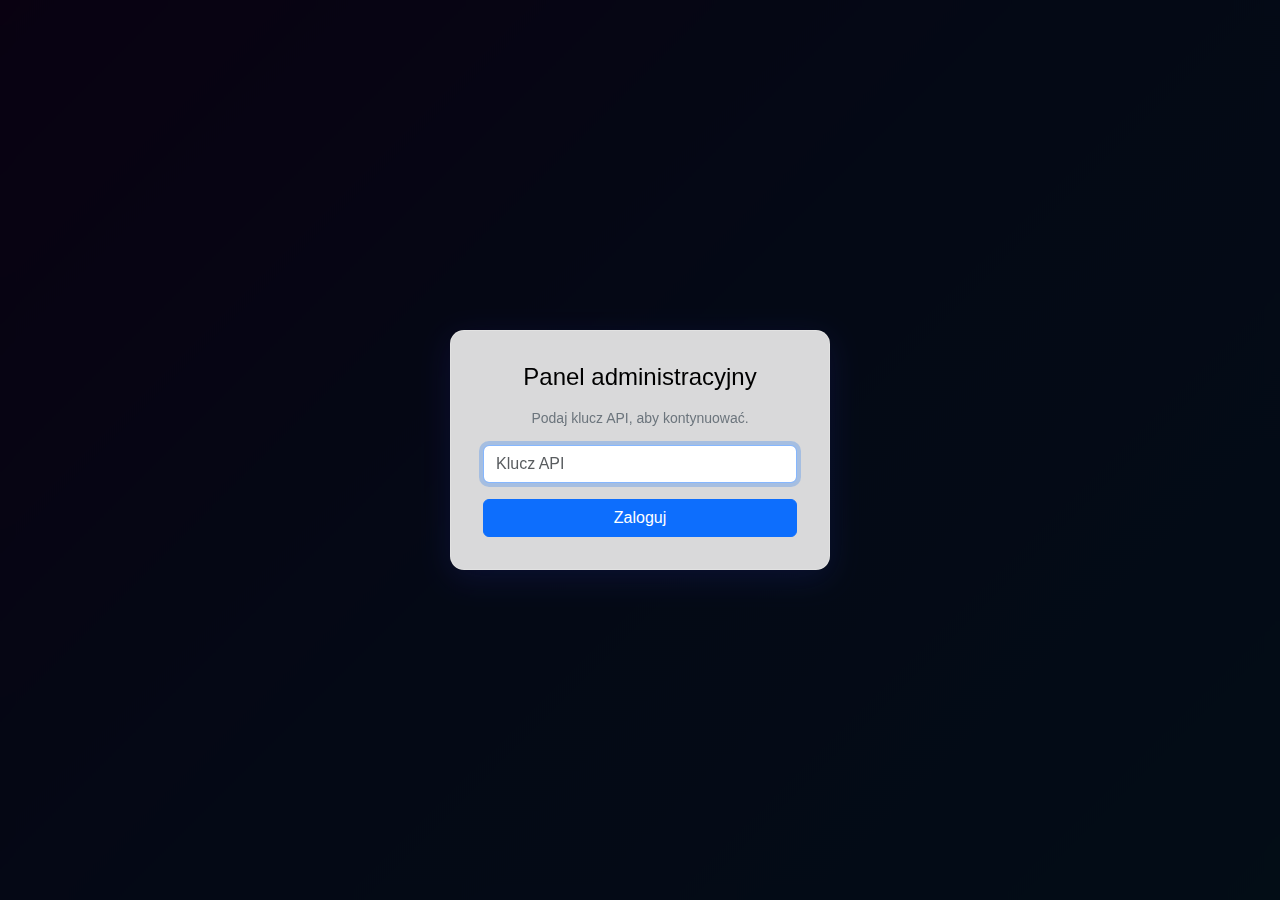
<file: frontend/admin.html>
<!DOCTYPE html>
<html lang="pl">
<head>
    <meta charset="UTF-8">
    <meta name="viewport" content="width=device-width, initial-scale=1.0">
    <title>Hydrograf — Panel administracyjny</title>

    <!-- Bootstrap 5.3.3 CSS -->
    <link href="https://cdn.jsdelivr.net/npm/bootstrap@5.3.3/dist/css/bootstrap.min.css"
          rel="stylesheet"
          integrity="sha384-QWTKZyjpPEjISv5WaRU9OFeRpok6YctnYmDr5pNlyT2bRjXh0JMhjY6hW+ALEwIH"
          crossorigin="anonymous">

    <!-- Glassmorphism tokens -->
    <link rel="stylesheet" href="css/glass.css">
    <!-- Admin styles -->
    <link rel="stylesheet" href="css/admin.css">
</head>
<body>
    <!-- Auth overlay -->
    <div id="auth-overlay" class="auth-overlay">
        <div class="auth-card glass-panel">
            <h4 class="mb-3">Panel administracyjny</h4>
            <p class="text-secondary small mb-3">Podaj klucz API, aby kontynuować.</p>
            <div class="mb-3">
                <input type="password" id="auth-key-input" class="form-control"
                       placeholder="Klucz API" autocomplete="off">
            </div>
            <button id="auth-submit-btn" class="btn btn-primary w-100">Zaloguj</button>
            <div id="auth-error" class="text-danger small mt-2 d-none">
                Nieprawidłowy klucz API. Spróbuj ponownie.
            </div>
        </div>
    </div>

    <!-- Main content (hidden until auth) -->
    <div id="admin-main" class="d-none">
        <!-- Navbar -->
        <nav class="navbar navbar-dark navbar-glass px-3 mb-4">
            <div class="d-flex align-items-center">
                <span class="navbar-brand mb-0 h1">Hydrograf Admin</span>
                <span id="nav-status-badge" class="badge badge-idle ms-2">Nieznany</span>
            </div>
            <a href="/" class="btn btn-outline-light btn-sm">Mapa</a>
        </nav>

        <!-- Content -->
        <div class="container-fluid px-4 pb-4">
            <div class="row g-4">
                <!-- Dashboard (col-md-6) -->
                <div class="col-md-6">
                    <div class="admin-card glass-panel">
                        <h5 class="admin-card-header">Dashboard</h5>
                        <div id="dashboard-content">
                            <p class="text-secondary small">Ładowanie...</p>
                        </div>
                    </div>
                </div>

                <!-- Resources (col-md-6) -->
                <div class="col-md-6">
                    <div class="admin-card glass-panel">
                        <h5 class="admin-card-header">Zasoby systemowe</h5>
                        <div id="resources-content">
                            <p class="text-secondary small">Ładowanie...</p>
                        </div>
                    </div>
                </div>

                <!-- Bootstrap (col-md-8) -->
                <div class="col-md-8">
                    <div class="admin-card glass-panel">
                        <h5 class="admin-card-header">Bootstrap pipeline</h5>
                        <div id="bootstrap-content">
                            <!-- Status row -->
                            <div class="d-flex align-items-center mb-3">
                                <span class="me-2 small fw-bold">Status:</span>
                                <span id="bootstrap-status-badge" class="badge badge-idle">idle</span>
                                <span id="bootstrap-elapsed" class="ms-3 small text-secondary"></span>
                            </div>

                            <!-- Form -->
                            <form id="bootstrap-form" class="mb-3">
                                <div class="mb-2">
                                    <label for="bootstrap-bbox" class="form-label small">Bounding box (min_lon, min_lat, max_lon, max_lat)</label>
                                    <input type="text" id="bootstrap-bbox" class="form-control form-control-sm"
                                           value="16.9279,52.3729,17.3825,52.5870">
                                </div>
                                <div class="row g-2 mb-2">
                                    <div class="col-auto">
                                        <div class="form-check form-check-inline">
                                            <input class="form-check-input" type="checkbox" id="skip-precipitation">
                                            <label class="form-check-label small" for="skip-precipitation">Pomiń opady</label>
                                        </div>
                                    </div>
                                    <div class="col-auto">
                                        <div class="form-check form-check-inline">
                                            <input class="form-check-input" type="checkbox" id="skip-tiles">
                                            <label class="form-check-label small" for="skip-tiles">Pomiń kafelki</label>
                                        </div>
                                    </div>
                                    <div class="col-auto">
                                        <div class="form-check form-check-inline">
                                            <input class="form-check-input" type="checkbox" id="skip-overlays">
                                            <label class="form-check-label small" for="skip-overlays">Pomiń overlaye</label>
                                        </div>
                                    </div>
                                </div>
                                <div class="d-flex gap-2">
                                    <button type="button" id="bootstrap-start-btn" class="btn btn-primary btn-sm">Start</button>
                                    <button type="button" id="bootstrap-cancel-btn" class="btn btn-danger btn-sm" disabled>Anuluj</button>
                                </div>
                            </form>

                            <!-- Log output -->
                            <pre id="bootstrap-log" class="admin-log"></pre>
                        </div>
                    </div>
                </div>

                <!-- Cleanup (col-md-4) -->
                <div class="col-md-4">
                    <div class="admin-card glass-panel">
                        <h5 class="admin-card-header">Czyszczenie danych</h5>
                        <div id="cleanup-content">
                            <p class="text-secondary small">Ładowanie...</p>
                        </div>
                    </div>
                </div>
            </div>
        </div>
    </div>

    <!-- Bootstrap 5.3.3 JS -->
    <script defer src="https://cdn.jsdelivr.net/npm/bootstrap@5.3.3/dist/js/bootstrap.bundle.min.js"
            integrity="sha384-YvpcrYf0tY3lHB60NNkmXc5s9fDVZLESaAA55NDzOxhy9GkcIdslK1eN7N6jIeHz"
            crossorigin="anonymous"></script>

    <!-- Admin modules -->
    <script defer src="js/admin/admin-api.js"></script>
    <script defer src="js/admin/admin-bootstrap.js"></script>
    <script defer src="js/admin/admin-app.js"></script>
</body>
</html>
</file>
<file: frontend/css/glass.css>
/* Hydrograf — Glassmorphism Design Tokens & Components */

:root {
    --glass-bg: rgba(255, 255, 255, 0.18);
    --glass-bg-solid: rgba(255, 255, 255, 0.85);
    --glass-border: rgba(255, 255, 255, 0.25);
    --glass-blur: 16px;
    --glass-shadow: 0 8px 32px rgba(31, 38, 135, 0.25);
    --glass-radius: 14px;

    /* Liquid glass tokens */
    --liquid-bg: rgba(255, 255, 255, 0.22);
    --liquid-border: rgba(255, 255, 255, 0.4);
    --liquid-blur: 20px;
    --liquid-shadow: 0 4px 24px rgba(0, 0, 0, 0.08);
    --liquid-highlight: inset 0 1px 0 rgba(255, 255, 255, 0.5);
    --color-primary: #0A84FF;
    --color-success: #30D158;
    --color-danger: #FF453A;
    --color-warning: #FFD60A;
    --color-text: #000000;
    --color-text-secondary: #1d1d1f;
    --color-divider: rgba(0, 0, 0, 0.08);
    --transition-default: 0.3s cubic-bezier(0.4, 0, 0.2, 1);
}

/* Glass panel base */
.glass-panel {
    background: var(--glass-bg-solid);
    backdrop-filter: blur(var(--glass-blur));
    -webkit-backdrop-filter: blur(var(--glass-blur));
    border: 1px solid var(--glass-border);
    border-radius: var(--glass-radius);
    box-shadow: var(--glass-shadow);
}

/* Navbar glass */
.navbar-glass {
    background: var(--glass-bg);
    backdrop-filter: blur(var(--glass-blur));
    -webkit-backdrop-filter: blur(var(--glass-blur));
    border-bottom: 1px solid var(--glass-border);
}

/* Override Bootstrap navbar-dark text for light glass background */
.navbar-glass.navbar-dark .navbar-brand,
.navbar-glass.navbar-dark .navbar-text,
.navbar-glass.navbar-dark .nav-link {
    color: var(--color-text) !important;
}

/* Leaflet controls glass override */
.leaflet-control-zoom a {
    background: var(--glass-bg-solid) !important;
    backdrop-filter: blur(8px);
    -webkit-backdrop-filter: blur(8px);
    border: 1px solid var(--glass-border) !important;
    color: var(--color-text) !important;
    box-shadow: 0 2px 8px rgba(0, 0, 0, 0.12) !important;
    transition: background var(--transition-default);
}

.leaflet-control-zoom a:hover {
    background: rgba(255, 255, 255, 0.95) !important;
}

.leaflet-control-zoom {
    border: none !important;
    box-shadow: none !important;
    border-radius: 10px !important;
    overflow: hidden;
}

/* Accordion sections */
.glass-accordion {
    border-bottom: 1px solid var(--color-divider);
    padding: 0;
}

.glass-accordion:last-child {
    border-bottom: none;
}

.glass-accordion-header {
    display: flex;
    align-items: center;
    justify-content: space-between;
    padding: 10px 12px;
    cursor: pointer;
    user-select: none;
    font-size: 0.8rem;
    font-weight: 600;
    color: var(--color-text);
    transition: background var(--transition-default);
}

.glass-accordion-header:hover {
    background: rgba(0, 0, 0, 0.03);
}

.glass-accordion-chevron {
    font-size: 0.65rem;
    color: var(--color-text-secondary);
    transition: transform var(--transition-default);
}

.glass-accordion.collapsed .glass-accordion-chevron {
    transform: rotate(-90deg);
}

.glass-accordion-body {
    padding: 0 12px 10px;
    overflow: hidden;
    transition: max-height var(--transition-default), padding var(--transition-default);
    max-height: 2000px;
}

.glass-accordion.collapsed .glass-accordion-body {
    max-height: 0;
    padding-top: 0;
    padding-bottom: 0;
}
</file>
<file: frontend/css/admin.css>
/* Hydrograf — Admin Panel Styles */

/* Body gradient background */
body {
    min-height: 100vh;
    background: linear-gradient(135deg, #1a0533 0%, #0d1b3e 50%, #0a2540 100%);
    font-family: -apple-system, BlinkMacSystemFont, 'Segoe UI', Roboto, 'Helvetica Neue', Arial, sans-serif;
    color: var(--color-text);
}

/* ----------------------------------------------------------------
   Auth overlay
   ---------------------------------------------------------------- */
.auth-overlay {
    position: fixed;
    inset: 0;
    z-index: 9999;
    display: flex;
    align-items: center;
    justify-content: center;
    background: rgba(0, 0, 0, 0.65);
    backdrop-filter: blur(6px);
    -webkit-backdrop-filter: blur(6px);
}

.auth-card {
    width: 100%;
    max-width: 380px;
    min-width: 280px;
    padding: 2rem;
    text-align: center;
}

/* ----------------------------------------------------------------
   Admin cards
   ---------------------------------------------------------------- */
.admin-card {
    padding: 1.25rem;
    height: 100%;
}

.admin-card-header {
    font-size: 0.95rem;
    font-weight: 700;
    padding-bottom: 0.75rem;
    margin-bottom: 0.75rem;
    border-bottom: 1px solid var(--color-divider);
}

/* ----------------------------------------------------------------
   Stat grid (2-column layout)
   ---------------------------------------------------------------- */
.stat-grid {
    display: grid;
    grid-template-columns: 1fr 1fr;
    gap: 0.5rem;
}

.stat-item {
    padding: 0.5rem;
    border-radius: 8px;
    background: rgba(0, 0, 0, 0.03);
}

.stat-label {
    display: block;
    font-size: 0.7rem;
    font-weight: 600;
    text-transform: uppercase;
    letter-spacing: 0.03em;
    color: var(--color-text-secondary);
    margin-bottom: 0.15rem;
}

.stat-value {
    display: block;
    font-size: 1rem;
    font-weight: 700;
    color: var(--color-text);
}

/* ----------------------------------------------------------------
   Status badges
   ---------------------------------------------------------------- */
.badge-healthy {
    background-color: var(--color-success);
    color: #fff;
}

.badge-unhealthy {
    background-color: var(--color-danger);
    color: #fff;
}

.badge-running {
    background-color: var(--color-primary);
    color: #fff;
}

.badge-idle {
    background-color: #6c757d;
    color: #fff;
}

.badge-completed {
    background-color: var(--color-success);
    color: #fff;
}

.badge-failed {
    background-color: var(--color-danger);
    color: #fff;
}

/* ----------------------------------------------------------------
   Log output (bootstrap)
   ---------------------------------------------------------------- */
.admin-log {
    background: #0d1117;
    color: #39d353;
    font-family: 'SF Mono', 'Cascadia Code', 'Fira Code', Consolas, monospace;
    font-size: 0.75rem;
    line-height: 1.5;
    padding: 0.75rem;
    border-radius: 8px;
    max-height: 400px;
    overflow-y: auto;
    white-space: pre-wrap;
    word-break: break-all;
    min-height: 80px;
    margin: 0;
}

/* ----------------------------------------------------------------
   Cleanup targets
   ---------------------------------------------------------------- */
.cleanup-target {
    display: flex;
    align-items: center;
    justify-content: space-between;
    padding: 0.5rem 0;
    border-bottom: 1px solid var(--color-divider);
}

.cleanup-target:last-child {
    border-bottom: none;
}

.cleanup-target-info {
    flex: 1;
}

.cleanup-target-label {
    font-size: 0.85rem;
    font-weight: 600;
}

.cleanup-target-size {
    font-size: 0.75rem;
    color: var(--color-text-secondary);
}

.cleanup-target .btn {
    flex-shrink: 0;
    margin-left: 0.75rem;
}

/* ----------------------------------------------------------------
   Admin table (compact)
   ---------------------------------------------------------------- */
.admin-table {
    width: 100%;
    font-size: 0.8rem;
    border-collapse: collapse;
}

.admin-table th,
.admin-table td {
    padding: 0.3rem 0.5rem;
    border-bottom: 1px solid var(--color-divider);
    text-align: left;
}

.admin-table th {
    font-weight: 600;
    color: var(--color-text-secondary);
    font-size: 0.7rem;
    text-transform: uppercase;
    letter-spacing: 0.03em;
}

.admin-table tr:last-child td {
    border-bottom: none;
}

/* ----------------------------------------------------------------
   Section headings inside cards
   ---------------------------------------------------------------- */
.admin-section-title {
    font-size: 0.75rem;
    font-weight: 700;
    text-transform: uppercase;
    letter-spacing: 0.04em;
    color: var(--color-text-secondary);
    margin-top: 1rem;
    margin-bottom: 0.5rem;
}

/* ----------------------------------------------------------------
   Responsive tweaks
   ---------------------------------------------------------------- */
@media (max-width: 768px) {
    .stat-grid {
        grid-template-columns: 1fr;
    }
}

/* ----------------------------------------------------------------
   Bbox compass layout
   ---------------------------------------------------------------- */
.bbox-compass {
    max-width: 320px;
}

.bbox-compass-row {
    display: flex;
    gap: 0.5rem;
    margin-bottom: 0.25rem;
}

.bbox-compass-center {
    justify-content: center;
}

.bbox-compass-middle {
    justify-content: space-between;
}

.bbox-field {
    display: flex;
    align-items: center;
    gap: 0.25rem;
}

.bbox-label {
    font-size: 0.7rem;
    font-weight: 700;
    color: var(--color-text-secondary);
    min-width: 1rem;
    text-align: center;
}

.bbox-field .form-control {
    width: 120px;
}

/* ----------------------------------------------------------------
   Bbox map picker modal
   ---------------------------------------------------------------- */
#bbox-picker-map {
    width: 100%;
    cursor: crosshair;
}

#bbox-picker-map .leaflet-interactive {
    cursor: crosshair;
}

/* ----------------------------------------------------------------
   Modal backdrop override (match admin gradient)
   ---------------------------------------------------------------- */
.modal-backdrop.show {
    background: linear-gradient(135deg, #1a0533, #0a2540);
    opacity: 0.7;
}

/* ----------------------------------------------------------------
   Responsive: bbox compass on small screens
   ---------------------------------------------------------------- */
@media (max-width: 576px) {
    .bbox-compass {
        transform: scale(0.85);
    }
    .bbox-field .form-control {
        width: 100px;
    }
}
</file>
